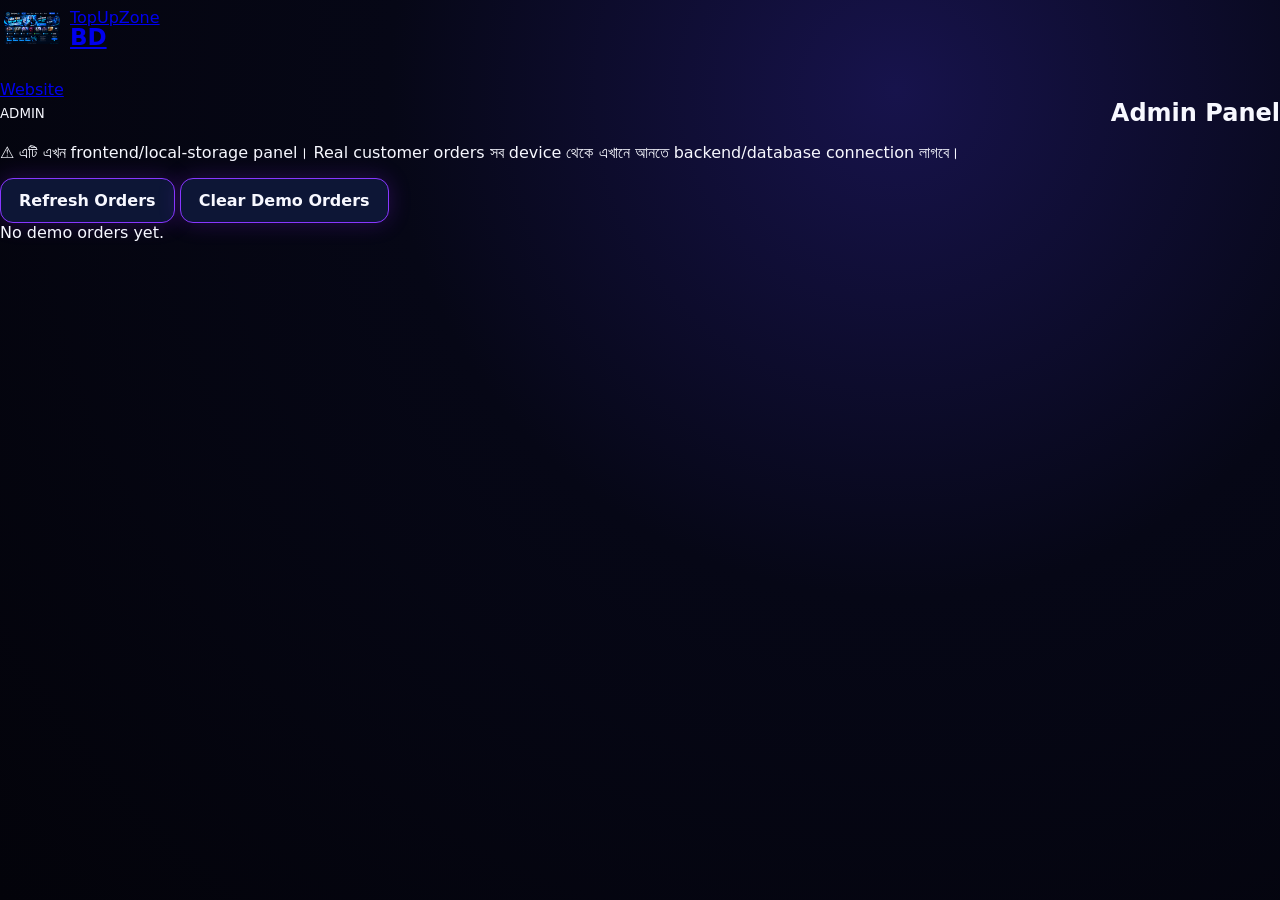
<file: admin.html>
<!doctype html>
<html lang="bn"><head><meta charset="utf-8"><meta name="viewport" content="width=device-width,initial-scale=1"><title>TopUpZone BD — Admin Panel</title><link rel="stylesheet" href="style.css"></head>
<body>
<header class="nav"><a class="brand" href="index.html"><img src="logo.png"><span>TopUpZone <b>BD</b></span></a><nav><a href="index.html">Website</a></nav></header>
<main class="section">
<div class="section-head"><small>ADMIN</small><h2>Admin Panel</h2></div>
<div class="info-card">
<p>⚠️ এটি এখন frontend/local-storage panel। Real customer orders সব device থেকে এখানে আনতে backend/database connection লাগবে।</p>
<button class="secondary" onclick="refresh()">Refresh Orders</button>
<button class="secondary" onclick="clearAll()">Clear Demo Orders</button>
</div>
<div id="adminOrders" class="section" style="padding-left:0;padding-right:0"></div>
</main>
<script>
function get(){return JSON.parse(localStorage.getItem("tz_orders")||"[]")}
function save(x){localStorage.setItem("tz_orders",JSON.stringify(x))}
function refresh(){const a=document.getElementById("adminOrders"),o=get();a.innerHTML=o.length?o.slice().reverse().map((x,i)=>`<div class="info-card" style="margin-bottom:14px"><h3>#${x.id}</h3><p>UID: <b>${x.uid}</b><br>Package: <b>${x.package}</b><br>Amount: ৳${x.amount}<br>Payment: ${x.payment}<br>Txn: <b>${x.txn}</b><br>Created: ${x.created}<br>Status: <span class="status">${x.status}</span></p><button class="secondary" onclick="setStatus('${x.id}','Payment Verified')">✅ Payment Verified</button> <button class="secondary" onclick="setStatus('${x.id}','Top-Up Done')">🎮 Top-Up Done</button> <button class="secondary" onclick="setStatus('${x.id}','Rejected')">❌ Reject</button></div>`).join(""):"<div class='info-card'>No demo orders yet.</div>"}
function setStatus(id,s){const o=get();const x=o.find(v=>v.id===id);if(x){x.status=s;save(o);refresh()}}
function clearAll(){if(confirm("Clear demo orders?")){localStorage.removeItem("tz_orders");refresh()}}
refresh();
</script></body></html>
</file>
<file: style.css>
:root{--bg:#050511;--panel:#0a1029;--panel2:#0d1535;--line:#2449ff;--purple:#a83cff;--pink:#f02cff;--cyan:#10d8ff;--text:#f7f8ff;--muted:#9da7c8;--green:#2ff5a7;--nav-h:82px}
*{box-sizing:border-box}html{scroll-behavior:smooth}body{margin:0;background:radial-gradient(circle at 70% 10%,#17134c 0,#060716 42%,#03030a 100%);color:var(--text);font-family:Inter,system-ui,-apple-system,Segoe UI,Arial,sans-serif;min-height:100vh}button,input,select{font:inherit}button{cursor:pointer;color:inherit}.app-shell{display:flex;min-height:100vh}.sidebar{width:250px;position:fixed;inset:0 auto 0 0;padding:18px 16px;background:linear-gradient(180deg,#070b20,#050714 75%);border-right:1px solid #18295b;z-index:20}.brand{display:flex;align-items:center;gap:10px;margin:0 4px 24px}.brand img{width:56px;height:56px;object-fit:contain}.brand b,.brand strong{display:block;font-size:23px;line-height:.9}.brand strong{color:#bd44ff}.brand small{font-size:11px;color:#dce5ff}.side-nav{display:grid;gap:8px}.nav-item{position:relative;border:0;background:transparent;border-radius:14px;padding:13px 14px;display:flex;align-items:center;gap:14px;font-weight:700;text-align:left;transition:.25s}.nav-item i{width:22px;text-align:center;color:#dce6ff}.nav-item:hover{background:#101a45;transform:translateX(4px)}.nav-item.active{background:linear-gradient(90deg,#631aff,#3e18b8);box-shadow:0 0 22px #7028ff55}.nav-item em{margin-left:auto;background:#ff3159;border-radius:50%;font-style:normal;font-size:11px;padding:3px 7px}.premium-card{margin-top:32px;border:1px solid #b72fff;border-radius:18px;padding:16px;background:linear-gradient(145deg,#17102e,#091127);box-shadow:0 0 28px #8b24ff22}.premium-card .crown{font-size:28px;color:#ffd73c}.premium-card b{display:block;font-size:18px;margin:6px 0}.premium-card ul{padding-left:18px;margin:8px 0 14px;color:#e8dcff;font-size:12px;line-height:1.9}.premium-card li::marker{color:#ff35d9}.primary,.secondary{border:1px solid #8737ff;border-radius:13px;padding:12px 18px;font-weight:800;background:linear-gradient(90deg,#8d22ff,#1a9eff);box-shadow:0 0 22px #8d22ff3d}.secondary{background:#0d1636}.main{margin-left:250px;width:calc(100% - 250px);padding:16px 18px 30px}.topbar{height:58px;display:flex;align-items:center;gap:22px;margin-bottom:16px}.mobile-brand{display:none}.search{flex:1;max-width:620px;border:1px solid #2956ff;border-radius:18px;background:#07102a;padding:11px 15px;display:flex;gap:10px;box-shadow:0 0 24px #153cff25}.search i{color:#d8e4ff}.search input{width:100%;border:0;outline:0;background:transparent;color:white}.top-actions{margin-left:auto;display:flex;align-items:center;gap:12px}.bell{position:relative;font-size:20px}.bell i{position:absolute;right:-7px;top:-8px;background:#ff2853;border-radius:50%;font-size:9px;padding:2px 5px;font-style:normal}.balance{padding:8px 12px;border:1px solid #2a53ff;border-radius:18px;background:#0a153b;font-weight:800}.balance b{display:inline-block;background:#8737ff;border-radius:50%;padding:0 6px;margin-left:5px}.account{border:1px solid #7736ff;background:#0d1534;border-radius:20px;padding:8px 14px;display:flex;align-items:center;gap:8px;font-weight:700}.avatar{display:grid;place-items:center;width:30px;height:30px;border-radius:50%;background:#3b215f}.page{display:none}.active-page{display:block}.content-grid{display:grid;grid-template-columns:minmax(0,1fr) 335px;gap:16px}.center-col,.right-col{min-width:0}.hero{height:338px;position:relative;overflow:hidden;border:1px solid #4d3aff;border-radius:20px;background:radial-gradient(circle at 80% 50%,#151d70,#06143a 58%,#070714);box-shadow:0 0 28px #315cff24}.hero:before{content:"";position:absolute;inset:0;background:linear-gradient(120deg,transparent 40%,#182cff55,transparent 75%);animation:scan 7s linear infinite}.hero-copy{position:relative;z-index:5;padding:34px 30px;width:58%}.eyebrow{color:#9e66ff;letter-spacing:3px;font-weight:900}.hero h1{font-size:47px;margin:8px 0 2px;letter-spacing:-1px;background:linear-gradient(90deg,#fff,#74d7ff,#c35cff);-webkit-background-clip:text;color:transparent}.hero p{font-size:18px;color:#dbe5ff;line-height:1.35}.hero-pills{display:flex;gap:20px;margin:22px 0 18px}.hero-pills span{font-size:12px;font-weight:800;border-left:2px solid #28e7ff;padding-left:8px}.hero-btn{padding:14px 24px}.hero-art{position:absolute;right:0;top:0;width:54%;height:100%;pointer-events:none}.hero-art img{position:absolute;right:-5%;bottom:-16%;height:125%;width:auto;object-fit:contain;z-index:4;filter:drop-shadow(0 0 20px #12cfff66) drop-shadow(0 0 35px #a33dff55)}.halo{position:absolute;width:430px;height:430px;right:45px;top:-50px;border-radius:50%;border:1px solid #25cfff66;box-shadow:0 0 70px #1b65ff44,inset 0 0 70px #702bff33;animation:pulse 3.4s ease-in-out infinite}.eye{position:absolute;z-index:2;width:100px;height:58px;border-radius:70% 15%;background:radial-gradient(circle,#fff 0 4%,#21eaff 8%,#6a3cff 27%,transparent 66%);filter:drop-shadow(0 0 16px #00eaff);opacity:.75}.eye-a{right:300px;top:80px;transform:rotate(12deg)}.eye-b{right:165px;top:80px;transform:scaleX(-1) rotate(12deg)}.hero-glow{position:absolute;right:160px;bottom:-80px;width:360px;height:160px;background:#9c35ff66;filter:blur(60px)}.panel,.side-panel{border:1px solid #233fc0;border-radius:18px;background:linear-gradient(145deg,#09132fdd,#070b1bdd);box-shadow:0 0 25px #193cff17}.panel{margin-top:12px;padding:14px}.side-panel{padding:14px}.section-head{display:flex;align-items:center;justify-content:space-between;gap:10px}.section-head h2,.section-head h3{margin:0}.section-head button{border:0;background:transparent;color:#c16aff;font-weight:800}.game-grid{display:grid;grid-template-columns:repeat(8,1fr);gap:10px;margin-top:12px}.game-card{border:1px solid #1d429b;background:linear-gradient(180deg,#0d1b42,#0a1533);border-radius:14px;padding:12px 6px;transition:.25s}.game-card:hover,.game-card.active{border-color:#8d35ff;transform:translateY(-4px);box-shadow:0 0 25px #7034ff45}.game-icon{width:58px;height:58px;margin:auto;border-radius:15px;display:grid;place-items:center;background:linear-gradient(145deg,#3b28ff,#1c7cff);overflow:hidden;box-shadow:0 0 18px #1b6cff55}.game-icon img{width:42px;height:42px;object-fit:contain}.game-icon span{font-size:20px;font-weight:900}.game-card b{display:block;margin-top:8px;font-size:11px}.category-tabs{display:flex;gap:8px;flex-wrap:wrap;margin:12px 0}.tab{border:1px solid #233f9b;background:#0b1637;border-radius:14px;padding:8px 13px;font-weight:800}.tab.active{background:linear-gradient(90deg,#8b25ff,#1a92ff);border-color:#9b42ff;box-shadow:0 0 18px #842bff55}.package-grid{display:grid;grid-template-columns:repeat(5,1fr);gap:10px}.package-grid.large{grid-template-columns:repeat(4,1fr)}.package{position:relative;padding:15px 10px;border:1px solid #254ad0;border-radius:16px;background:linear-gradient(145deg,#0d1940,#070c22);text-align:center;transition:.25s}.package:hover{transform:translateY(-5px);border-color:#a035ff;box-shadow:0 0 24px #6b31ff42}.diamond{font-size:38px;display:block;animation:float 2.2s ease-in-out infinite;filter:drop-shadow(0 0 9px #00cfff)}.package .name{font-weight:800;font-size:14px}.price{font-size:18px;font-weight:900;margin:7px}.package button{border:0;border-radius:10px;padding:9px 12px;background:linear-gradient(90deg,#8c20ff,#087dff);font-weight:900;width:100%}.trust-strip{margin-top:12px;padding:13px 18px;border:1px solid #8c27ff;border-radius:16px;display:flex;justify-content:space-between;gap:10px;background:linear-gradient(90deg,#211047,#0a193d);font-size:13px;font-weight:800}.review-grid{display:grid;grid-template-columns:repeat(3,1fr);gap:10px;margin-top:10px}.review-grid article{padding:14px;border:1px solid #213c88;border-radius:13px;background:#09122d;color:#d8def4}.review-grid b{display:block;margin-top:9px;color:#8bdfff}.live-dot,.online{color:var(--green);font-size:12px}.right-col{display:grid;gap:12px;align-content:start}.side-panel #liveOrders{display:grid;gap:8px;margin-top:10px}.live-row{display:grid;grid-template-columns:40px 1fr auto;gap:8px;align-items:center;padding:9px;border-radius:12px;background:#0a1534;border:1px solid #173270}.live-avatar{width:38px;height:38px;border-radius:11px;background:linear-gradient(135deg,#7b2fff,#10cfff);display:grid;place-items:center;font-weight:900}.status{font-size:9px;padding:4px 7px;border-radius:8px;background:#0c3e2b;color:#5ff2b5}.processing{background:#4b3410;color:#ffd267}.messages{font-size:11px;display:grid;gap:5px;margin-top:8px}.messages p{padding:7px 9px;border-radius:9px;background:#0a1534;margin:0}.admin-msg{border-left:2px solid #8b35ff}.chatbox{margin-top:9px;padding:10px;border-radius:10px;background:#0b1738;color:#6f7da7;font-size:11px}.chatbox button{float:right;border:0;border-radius:8px;background:#8d27ff;padding:3px 8px}.ann p{padding:8px 0;border-bottom:1px solid #1b2d60;font-size:11px}.ann small{color:#7e8caf}.page-title{padding:35px 10px}.page-title span{color:#bd53ff;font-weight:900;letter-spacing:3px}.page-title h1{font-size:42px;margin:8px 0}.page-title p{color:var(--muted)}.orders-box,.support-card,.settings-card,.live-list{border:1px solid #2948b8;border-radius:18px;padding:20px;background:#09132e}.support-card,.settings-card{display:flex;gap:10px}.modal{display:none;position:fixed;inset:0;background:#02030acc;backdrop-filter:blur(8px);z-index:200;align-items:center;justify-content:center;padding:18px}.modal.show{display:flex}.modal-card{position:relative;width:min(430px,100%);background:#09132f;border:1px solid #8b32ff;border-radius:20px;padding:24px;box-shadow:0 0 60px #7b25ff55}.modal-card h2{margin-top:0}.modal-card input,.modal-card select{width:100%;margin:7px 0;padding:13px;border-radius:11px;border:1px solid #2445a2;background:#060d22;color:white;outline:0}.close{position:absolute;right:13px;top:9px;border:0;background:transparent;font-size:27px}.pay-number{padding:10px;border-radius:11px;background:#101c3d;font-size:12px}.pay-number button{float:right;border:0;background:#7131ff;border-radius:7px;padding:3px 7px}.wide{width:100%;margin-top:10px}.mobile-nav{display:none}@keyframes pulse{50%{transform:scale(1.04);opacity:.7}}@keyframes float{50%{transform:translateY(-5px)}}@keyframes scan{50%{transform:translateX(20%)}}@media(max-width:1100px){.sidebar{width:215px}.main{margin-left:215px;width:calc(100% - 215px)}.game-grid{grid-template-columns:repeat(4,1fr)}.content-grid{grid-template-columns:1fr}.right-col{grid-template-columns:repeat(3,1fr)}.package-grid{grid-template-columns:repeat(3,1fr)}}@media(max-width:720px){body{padding-bottom:calc(var(--nav-h) + env(safe-area-inset-bottom))}.sidebar{display:none}.main{margin-left:0;width:100%;padding:10px 9px 25px}.topbar{height:54px}.mobile-brand{display:block;font-weight:900;white-space:nowrap}.mobile-brand span{color:#b63cff}.search{display:none}.top-actions{gap:6px}.bell,.balance{display:none}.account{padding:6px 10px}.account .avatar{display:none}.content-grid{display:block}.right-col{display:none}.hero{height:500px;border-radius:18px}.hero-copy{padding:24px 20px;width:100%;position:relative}.hero h1{font-size:34px}.hero p{font-size:15px}.hero-pills{gap:9px;margin-top:15px}.hero-pills span{font-size:10px}.hero-btn{padding:12px 18px}.hero-art{width:100%;height:62%;top:auto;bottom:0}.hero-art img{height:130%;right:-15%;bottom:-23%}.halo{width:300px;height:300px;right:0;top:10px}.eye{width:72px;height:40px;top:70px}.eye-a{right:190px}.eye-b{right:80px}.game-grid{grid-template-columns:repeat(2,1fr);gap:10px}.game-card{padding:12px}.package-grid,.package-grid.large{grid-template-columns:repeat(2,1fr)}.trust-strip{display:grid;grid-template-columns:repeat(2,1fr);font-size:10px}.review-grid{grid-template-columns:1fr}.page-title h1{font-size:32px}.mobile-nav{position:fixed;display:grid;grid-template-columns:repeat(6,1fr);left:0;right:0;bottom:0;height:var(--nav-h);padding:8px 4px calc(8px + env(safe-area-inset-bottom));background:rgba(5,7,20,.96);border-top:1px solid #253c8d;backdrop-filter:blur(15px);z-index:150;box-shadow:0 -10px 30px #02030c}.mnav{position:relative;border:0;background:transparent;color:#7f88a7;display:flex;flex-direction:column;align-items:center;justify-content:center;gap:5px;font-size:10px;font-weight:800}.mnav i{font-size:20px}.mnav.active{color:#d55cff}.mnav.active i{filter:drop-shadow(0 0 8px #b530ff)}.mnav.live-nav{margin-top:-24px}.mnav.live-nav:before{content:"";position:absolute;width:58px;height:58px;top:-5px;border-radius:50%;background:radial-gradient(circle,#5c1b9f,#17133a);border:2px solid #bf45ff;box-shadow:0 0 22px #a42cff;z-index:-1;animation:pulse 2.5s infinite}.mnav.live-nav.active{color:#fff}.mnav.live-nav i{font-size:22px}.modal-card{padding:20px}}
</file>
